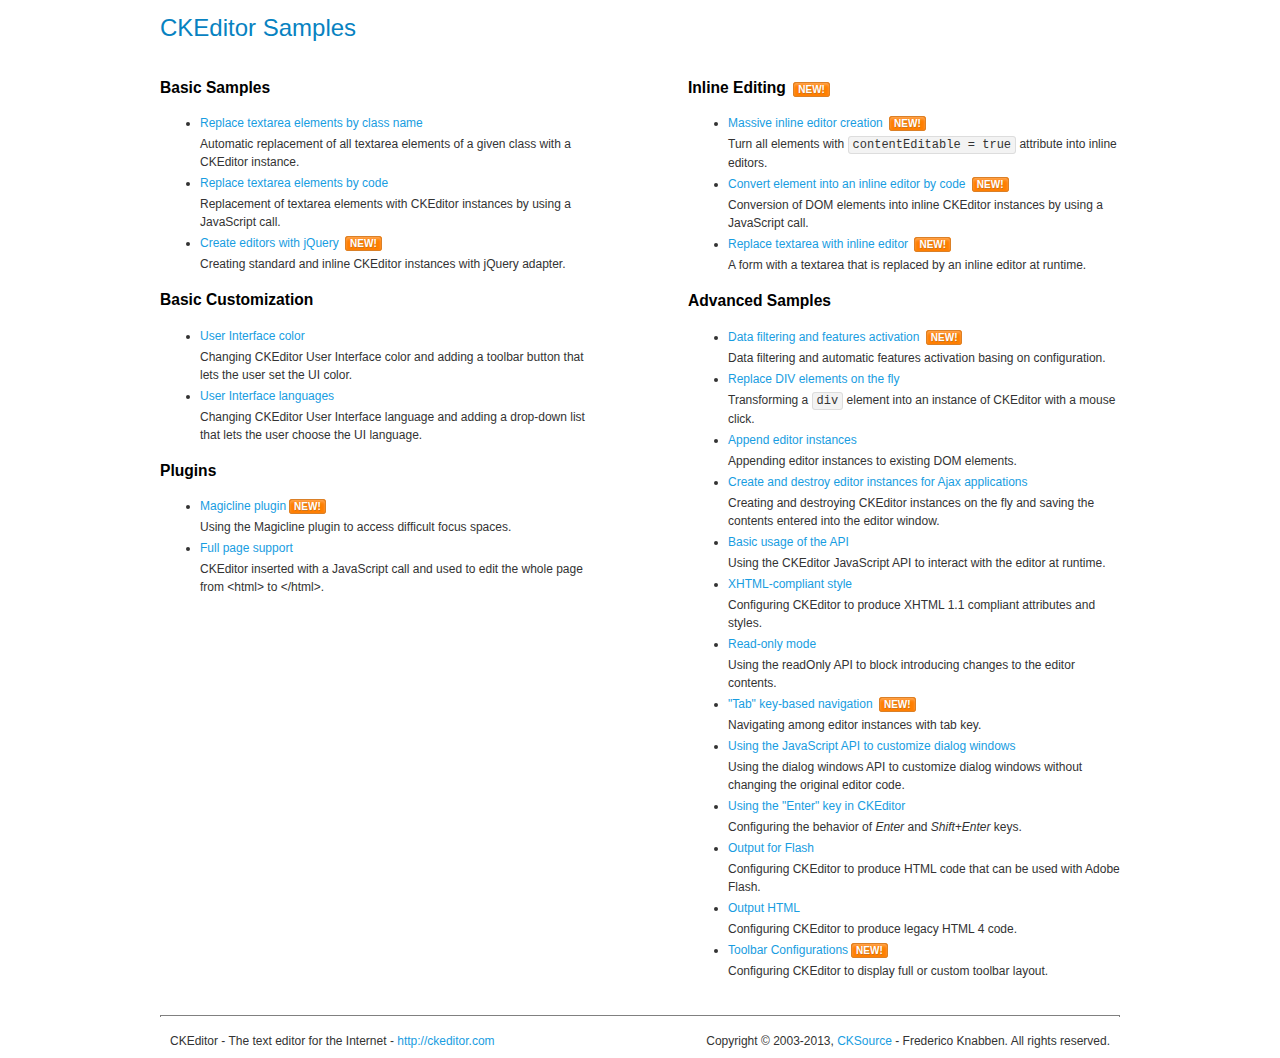
<file: wwwroot/ckeditor/samples/index.html>
<!DOCTYPE html>
<!--
Copyright (c) 2003-2013, CKSource - Frederico Knabben. All rights reserved.
For licensing, see LICENSE.md or http://ckeditor.com/license
-->
<html>
<head>
	<title>CKEditor Samples</title>
	<meta charset="utf-8">
	<link rel="stylesheet" href="sample.css">
</head>
<body>
	<h1 class="samples">
		CKEditor Samples
	</h1>
	<div class="twoColumns">
		<div class="twoColumnsLeft">
			<h2 class="samples">
				Basic Samples
			</h2>
			<dl class="samples">
				<dt><a class="samples" href="replacebyclass.html">Replace textarea elements by class name</a></dt>
				<dd>Automatic replacement of all textarea elements of a given class with a CKEditor instance.</dd>

				<dt><a class="samples" href="replacebycode.html">Replace textarea elements by code</a></dt>
				<dd>Replacement of textarea elements with CKEditor instances by using a JavaScript call.</dd>

				<dt><a class="samples" href="jquery.html">Create editors with jQuery</a> <span class="new">New!</span></dt>
				<dd>Creating standard and inline CKEditor instances with jQuery adapter.</dd>
			</dl>

			<h2 class="samples">
				Basic Customization
			</h2>
			<dl class="samples">
				<dt><a class="samples" href="uicolor.html">User Interface color</a></dt>
				<dd>Changing CKEditor User Interface color and adding a toolbar button that lets the user set the UI color.</dd>

				<dt><a class="samples" href="uilanguages.html">User Interface languages</a></dt>
				<dd>Changing CKEditor User Interface language and adding a drop-down list that lets the user choose the UI language.</dd>
			</dl>


			<h2 class="samples">Plugins</h2>
<dl class="samples">
<dt><a class="samples" href="plugins/magicline/magicline.html">Magicline plugin</a><span class="new">New!</span></dt>
<dd>Using the Magicline plugin to access difficult focus spaces.</dd>

<dt><a class="samples" href="plugins/wysiwygarea/fullpage.html">Full page support</a></dt>
<dd>CKEditor inserted with a JavaScript call and used to edit the whole page from &lt;html&gt; to &lt;/html&gt;.</dd>
</dl>
		</div>
		<div class="twoColumnsRight">
			<h2 class="samples">
				Inline Editing <span class="new">New!</span>
			</h2>
			<dl class="samples">
				<dt><a class="samples" href="inlineall.html">Massive inline editor creation</a> <span class="new">New!</span></dt>
				<dd>Turn all elements with <code>contentEditable = true</code> attribute into inline editors.</dd>

				<dt><a class="samples" href="inlinebycode.html">Convert element into an inline editor by code</a> <span class="new">New!</span></dt>
				<dd>Conversion of DOM elements into inline CKEditor instances by using a JavaScript call.</dd>

				<dt><a class="samples" href="inlinetextarea.html">Replace textarea with inline editor</a> <span class="new">New!</span></dt>
				<dd>A form with a textarea that is replaced by an inline editor at runtime.</dd>

				
			</dl>

			<h2 class="samples">
				Advanced Samples
			</h2>
			<dl class="samples">
				<dt><a class="samples" href="datafiltering.html">Data filtering and features activation</a> <span class="new">New!</span></dt>
				<dd>Data filtering and automatic features activation basing on configuration.</dd>

				<dt><a class="samples" href="divreplace.html">Replace DIV elements on the fly</a></dt>
				<dd>Transforming a <code>div</code> element into an instance of CKEditor with a mouse click.</dd>

				<dt><a class="samples" href="appendto.html">Append editor instances</a></dt>
				<dd>Appending editor instances to existing DOM elements.</dd>

				<dt><a class="samples" href="ajax.html">Create and destroy editor instances for Ajax applications</a></dt>
				<dd>Creating and destroying CKEditor instances on the fly and saving the contents entered into the editor window.</dd>

				<dt><a class="samples" href="api.html">Basic usage of the API</a></dt>
				<dd>Using the CKEditor JavaScript API to interact with the editor at runtime.</dd>

				<dt><a class="samples" href="xhtmlstyle.html">XHTML-compliant style</a></dt>
				<dd>Configuring CKEditor to produce XHTML 1.1 compliant attributes and styles.</dd>

				<dt><a class="samples" href="readonly.html">Read-only mode</a></dt>
				<dd>Using the readOnly API to block introducing changes to the editor contents.</dd>

				<dt><a class="samples" href="tabindex.html">"Tab" key-based navigation</a> <span class="new">New!</span></dt>
				<dd>Navigating among editor instances with tab key.</dd>


				
<dt><a class="samples" href="plugins/dialog/dialog.html">Using the JavaScript API to customize dialog windows</a></dt>
<dd>Using the dialog windows API to customize dialog windows without changing the original editor code.</dd>

<dt><a class="samples" href="plugins/enterkey/enterkey.html">Using the &quot;Enter&quot; key in CKEditor</a></dt>
<dd>Configuring the behavior of <em>Enter</em> and <em>Shift+Enter</em> keys.</dd>

<dt><a class="samples" href="plugins/htmlwriter/outputforflash.html">Output for Flash</a></dt>
<dd>Configuring CKEditor to produce HTML code that can be used with Adobe Flash.</dd>

<dt><a class="samples" href="plugins/htmlwriter/outputhtml.html">Output HTML</a></dt>
<dd>Configuring CKEditor to produce legacy HTML 4 code.</dd>

<dt><a class="samples" href="plugins/toolbar/toolbar.html">Toolbar Configurations</a><span class="new">New!</span></dt>
<dd>Configuring CKEditor to display full or custom toolbar layout.</dd>

			</dl>
		</div>
	</div>
	<div id="footer">
		<hr>
		<p>
			CKEditor - The text editor for the Internet - <a class="samples" href="http://ckeditor.com/">http://ckeditor.com</a>
		</p>
		<p id="copy">
			Copyright &copy; 2003-2013, <a class="samples" href="http://cksource.com/">CKSource</a> - Frederico Knabben. All rights reserved.
		</p>
	</div>
</body>
</html>
</file>
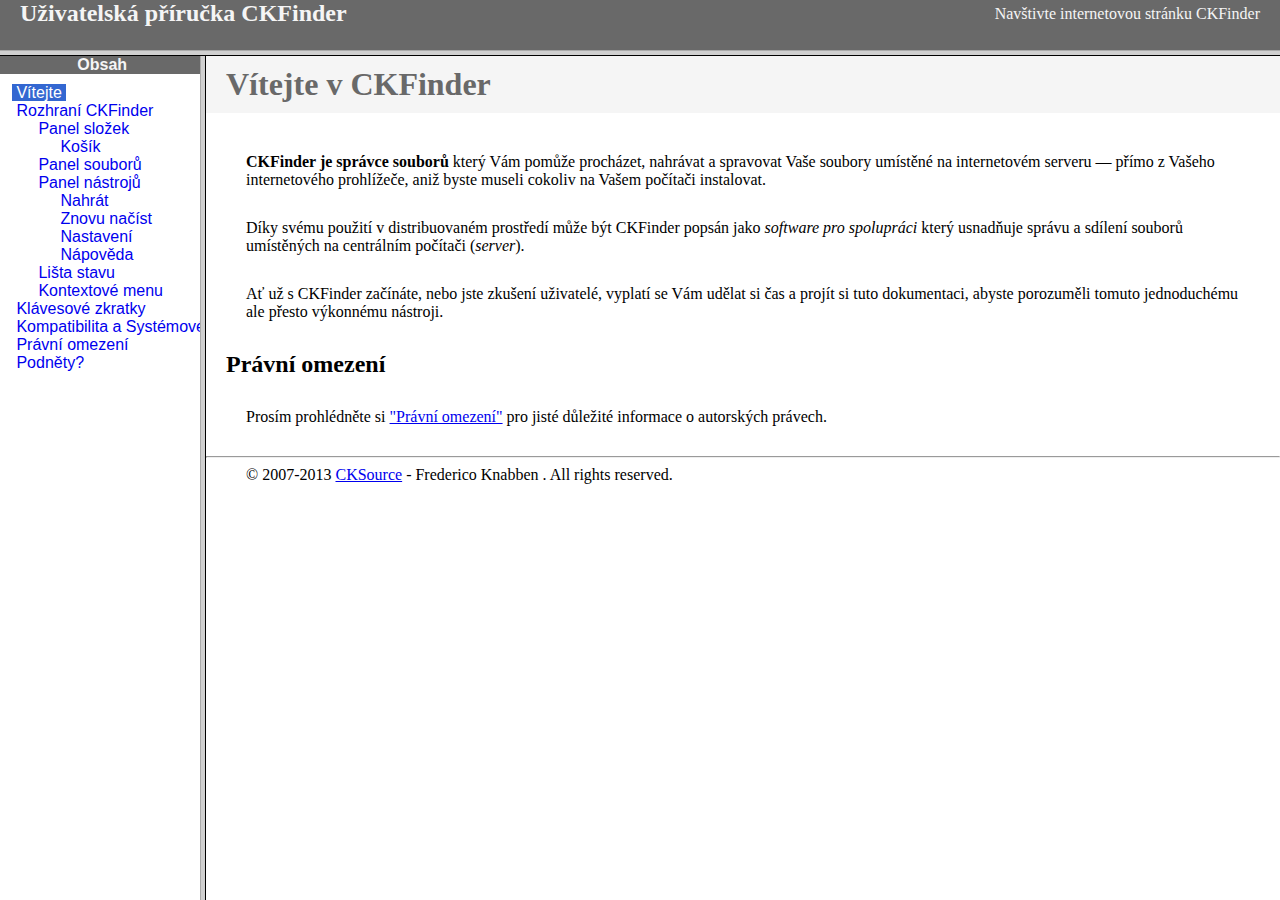
<file: wwwroot/ckfinder/help/cs/index.html>
<!DOCTYPE HTML PUBLIC "-//W3C//DTD HTML 4.01 Frameset//EN" "http://www.w3.org/TR/html4/frameset.dtd">
<html lang="cs">
<head>
	<title>Uživatelská příručka CKFinder</title>
	<meta name="robots" content="noindex, nofollow">
	<meta http-equiv="Content-Type" content="text/html; charset=utf-8">
	<style type="text/css">
		frame {border-color:#f5f5f5}
	</style>
</head>
<frameset rows="50,*">
	<frame src="files/header.html" noresize="noresize" frameborder="0">
	<frameset cols="200,*">
			<frame src="files/toc.html">
			<frame src="files/001.html" name="CKDocsMain">
	</frameset>
</frameset>
</html>
</file>
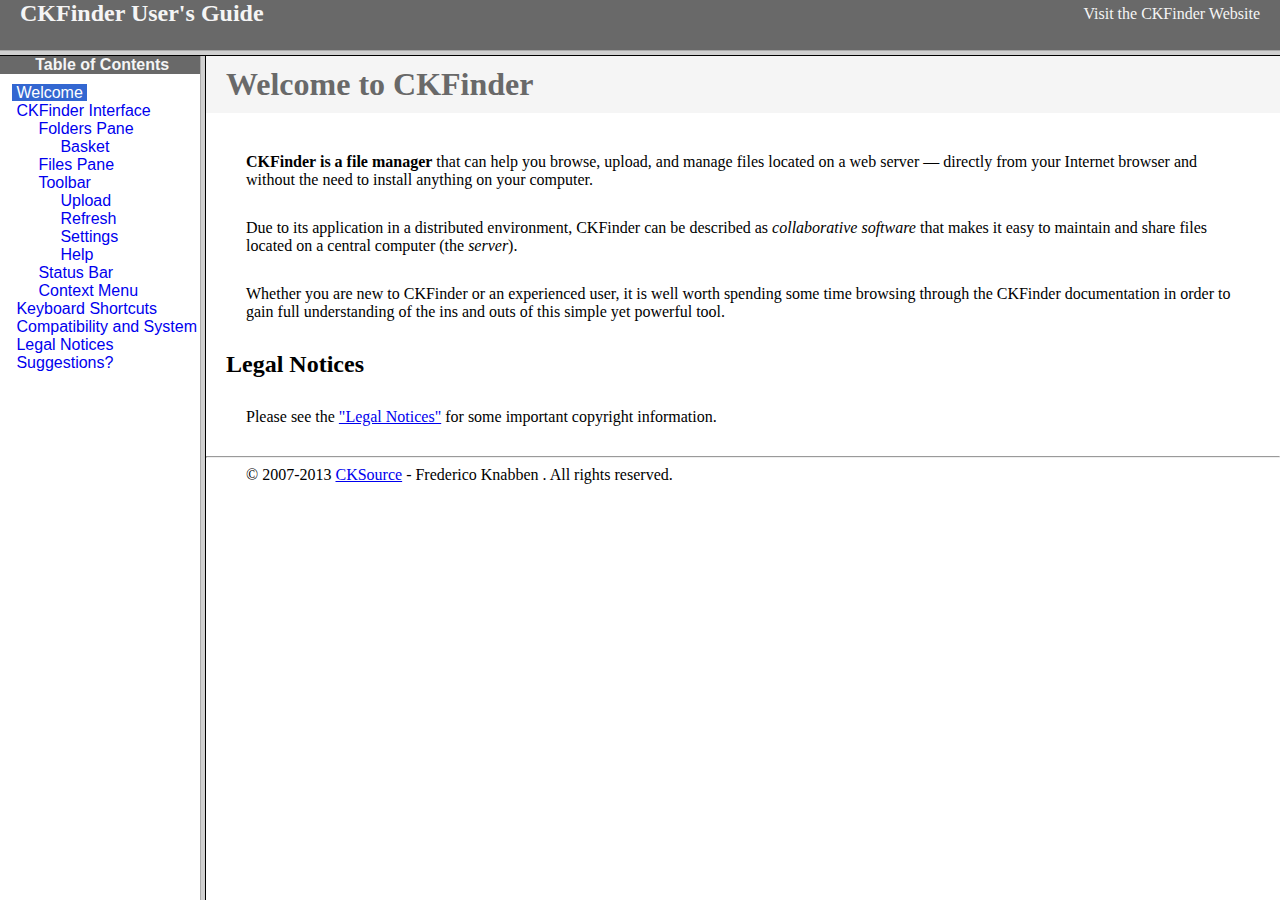
<file: wwwroot/ckfinder/help/en/index.html>
<!DOCTYPE HTML PUBLIC "-//W3C//DTD HTML 4.01 Frameset//EN" "http://www.w3.org/TR/html4/frameset.dtd">
<html lang="en">
<head>
	<title>CKFinder User's Guide</title>
	<meta name="robots" content="noindex, nofollow">
	<meta http-equiv="Content-Type" content="text/html; charset=utf-8">
	<style type="text/css">
		frame {border-color:#f5f5f5}
	</style>
</head>
<frameset rows="50,*">
	<frame src="files/header.html" noresize="noresize" frameborder="0">
	<frameset cols="200,*">
			<frame src="files/toc.html">
			<frame src="files/001.html" name="CKDocsMain">
	</frameset>
</frameset>
</html>
</file>
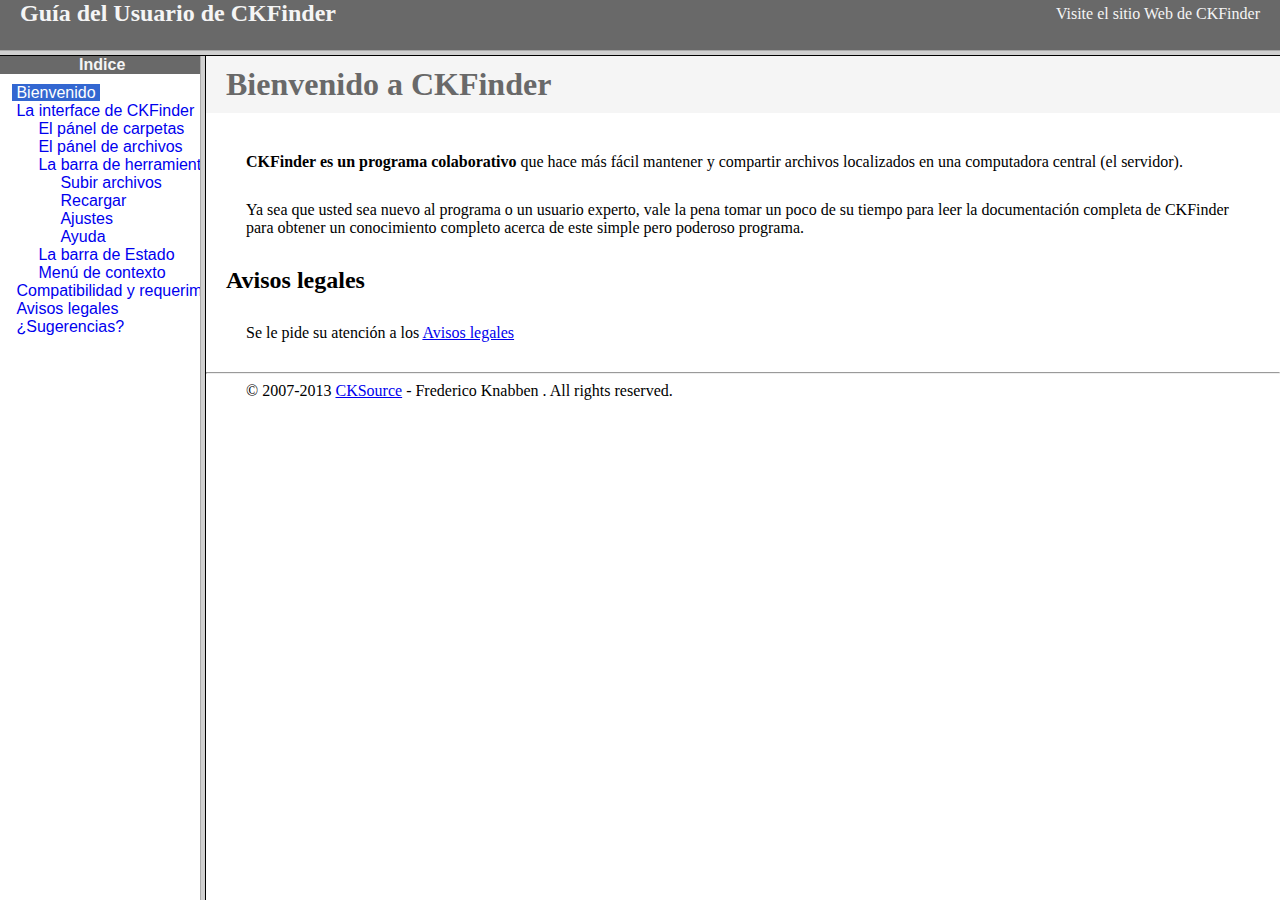
<file: wwwroot/ckfinder/help/es-mx/index.html>
<!DOCTYPE HTML PUBLIC "-//W3C//DTD HTML 4.01 Frameset//EN" "http://www.w3.org/TR/html4/frameset.dtd">
<html lang="es-mx">
<head>
	<title>Gu&iacute;a para el usuario de CKFinder</title>
	<meta http-equiv="Content-Type" content="text/html; charset=utf-8">
	<meta name="robots" content="noindex, nofollow">
	<style type="text/css">
		frame {border-color:#f5f5f5}
	</style>
</head>
<frameset rows="50,*">
	<frame src="files/header.html" noresize="noresize" frameborder="0">
	<frameset cols="200,*">
			<frame src="files/toc.html">
			<frame src="files/001.html" name="CKDocsMain">
	</frameset>
</frameset>
</html>
</file>
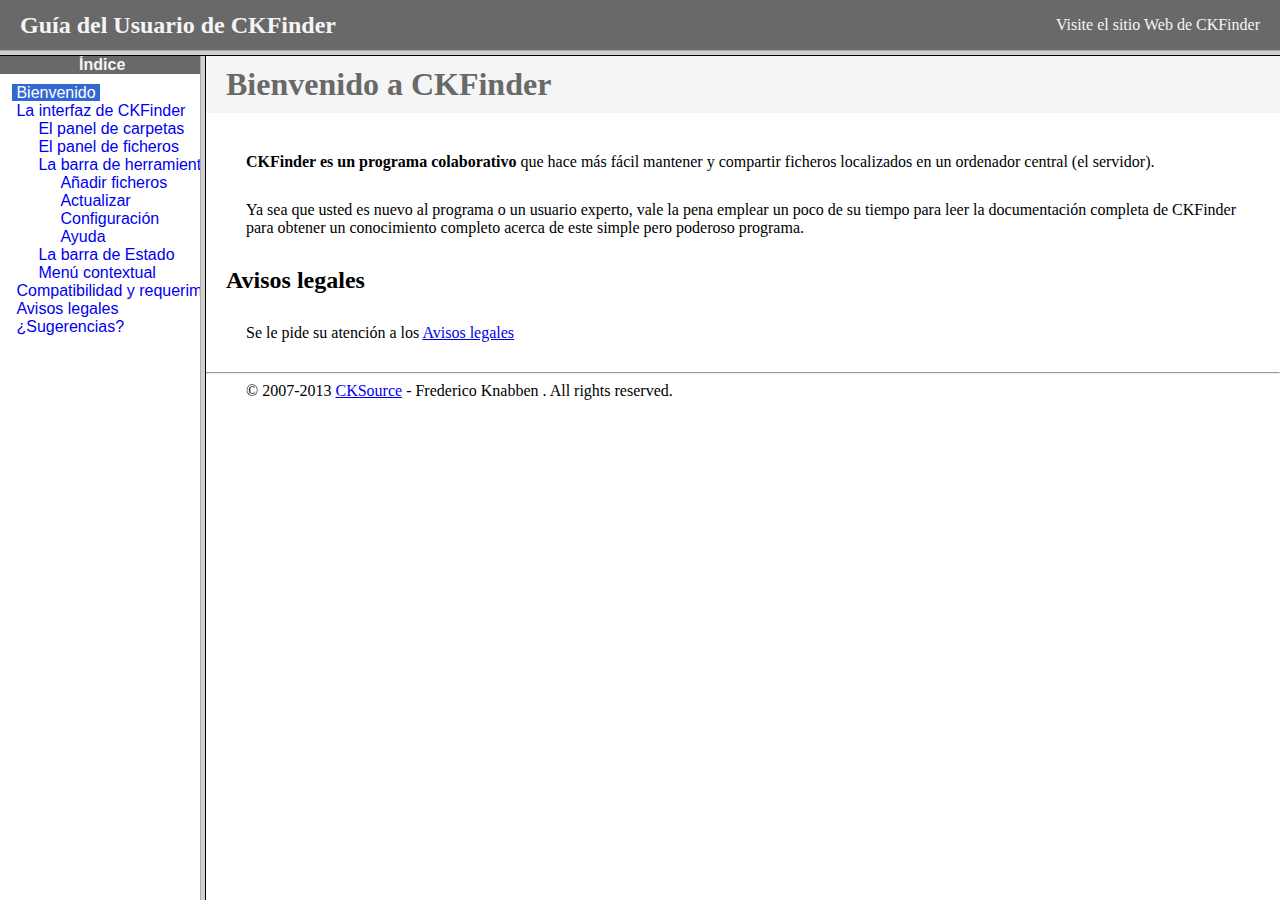
<file: wwwroot/ckfinder/help/es/index.html>
<!DOCTYPE HTML PUBLIC "-//W3C//DTD HTML 4.01 Frameset//EN" "http://www.w3.org/TR/html4/frameset.dtd">
<html lang="es">
<head>
	<title>Gu&iacute;a para el usuario de CKFinder</title>
	<meta http-equiv="Content-Type" content="text/html; charset=utf-8">
	<meta name="robots" content="noindex, nofollow">
	<style type="text/css">
		frame {border-color:#f5f5f5}
	</style>
</head>
<frameset rows="50,*">
	<frame src="files/header.html" noresize="noresize" frameborder="0">
	<frameset cols="200,*">
			<frame src="files/toc.html">
			<frame src="files/001.html" name="CKDocsMain">
	</frameset>
</frameset>
</html>
</file>
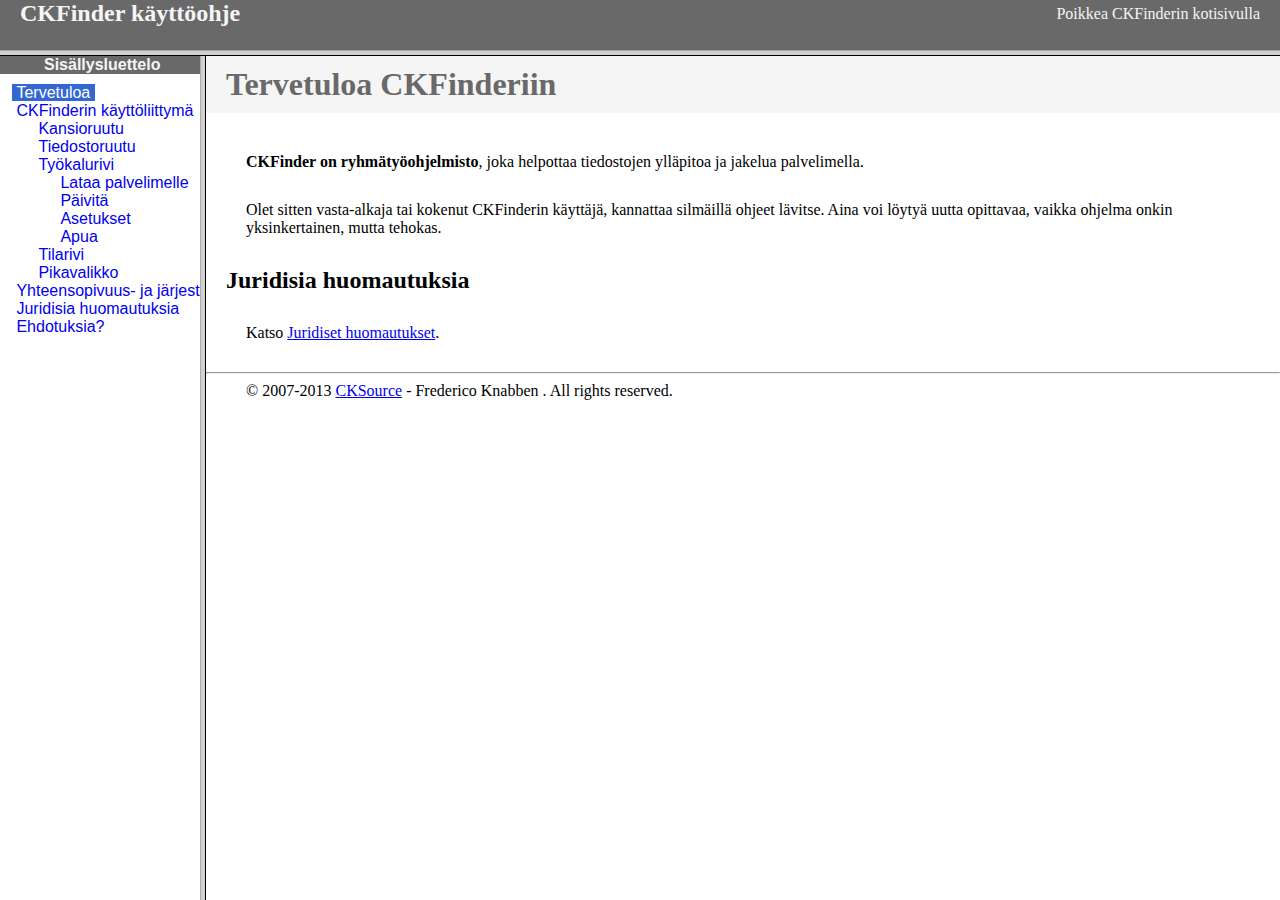
<file: wwwroot/ckfinder/help/fi/index.html>
<!DOCTYPE HTML PUBLIC "-//W3C//DTD HTML 4.01 Frameset//EN" "http://www.w3.org/TR/html4/frameset.dtd">
<html lang="fi">
<head>
	<title>CKFinder käyttöohje</title>
	<meta http-equiv="Content-Type" content="text/html; charset=utf-8">
	<meta name="robots" content="noindex, nofollow">
	<style type="text/css">
		frame {border-color:#f5f5f5}
	</style>
</head>
<frameset rows="50,*">
	<frame src="files/header.html" noresize="noresize" frameborder="0">
	<frameset cols="200,*">
			<frame src="files/toc.html">
			<frame src="files/001.html" name="CKDocsMain">
	</frameset>
</frameset>
</html>
</file>
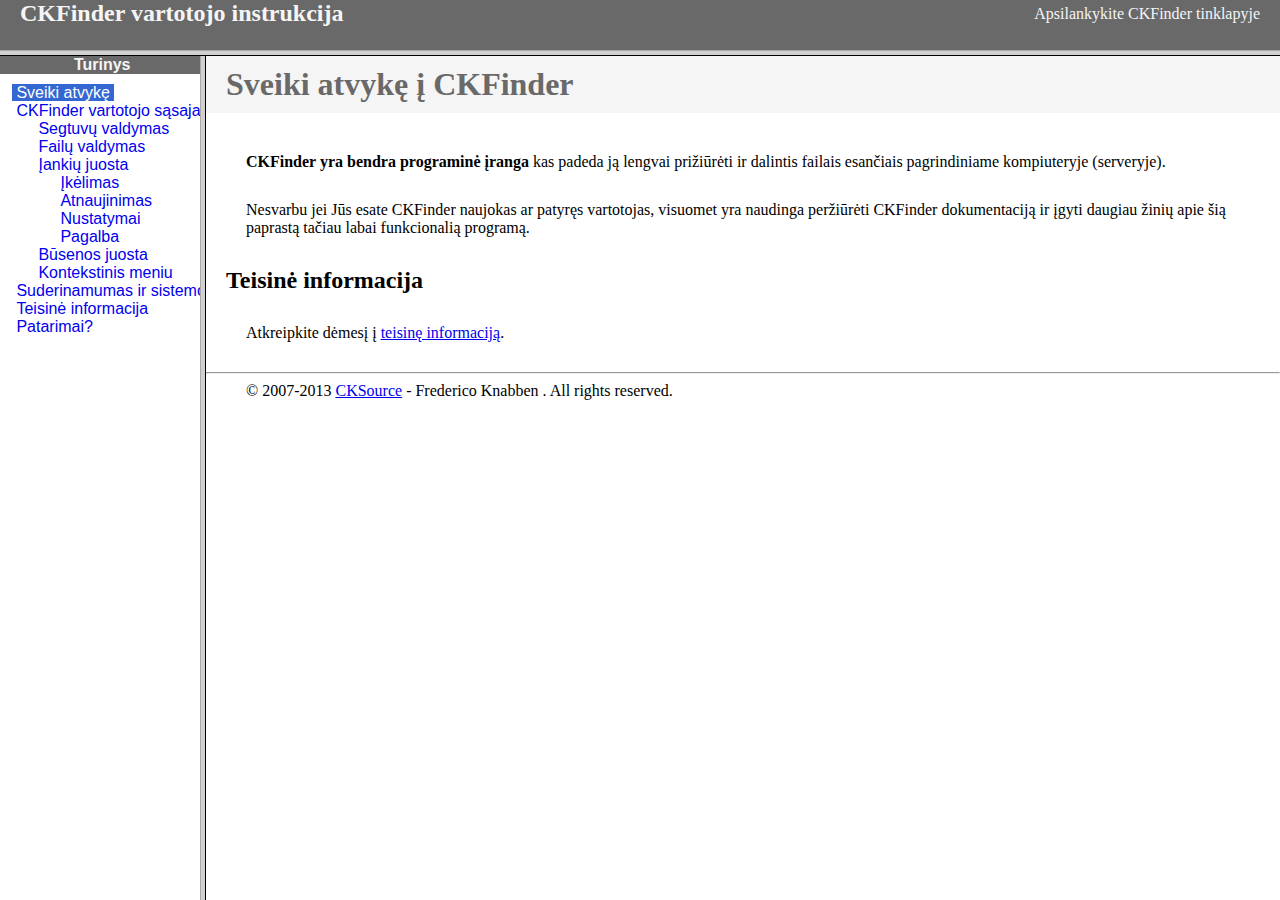
<file: wwwroot/ckfinder/help/lt/index.html>
<!DOCTYPE HTML PUBLIC "-//W3C//DTD HTML 4.01 Frameset//EN" "http://www.w3.org/TR/html4/frameset.dtd">
<html lang="lt">
<head>
	<title>CKFinder User's Guide</title>
	<meta http-equiv="Content-Type" content="text/html; charset=utf-8">
	<meta name="robots" content="noindex, nofollow">
	<style type="text/css">
		frame {border-color:#f5f5f5}
	</style>
</head>
<frameset rows="50,*">
	<frame src="files/header.html" noresize="noresize" frameborder="0">
	<frameset cols="200,*">
			<frame src="files/toc.html">
			<frame src="files/001.html" name="CKDocsMain">
	</frameset>
</frameset>
</html>
</file>
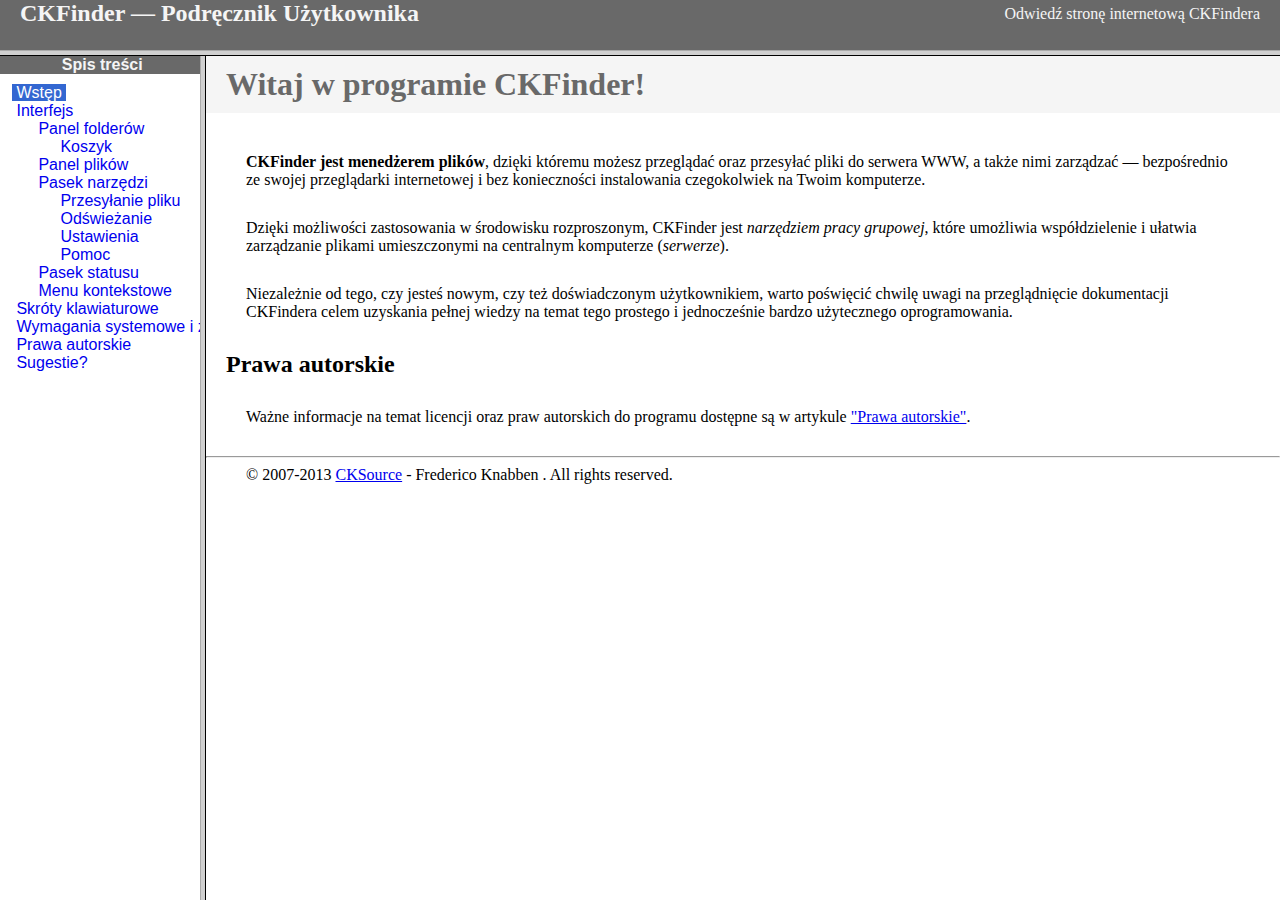
<file: wwwroot/ckfinder/help/pl/index.html>
<!DOCTYPE HTML PUBLIC "-//W3C//DTD HTML 4.01 Frameset//EN" "http://www.w3.org/TR/html4/frameset.dtd">
<html lang="pl">
<head>
	<title>CKFinder &mdash; Podręcznik Użytkownika</title>
	<meta http-equiv="Content-Type" content="text/html; charset=utf-8">
	<meta name="robots" content="noindex, nofollow">
	<style type="text/css">
		frame {border-color:#f5f5f5}
	</style>
</head>
<frameset rows="50,*">
	<frame src="files/header.html" noresize="noresize" frameborder="0">
	<frameset cols="200,*">
			<frame src="files/toc.html">
			<frame src="files/001.html" name="CKDocsMain">
	</frameset>
</frameset>
</html>
</file>
<file: wwwroot/ckeditor/samples/sample.css>
/*
Copyright (c) 2003-2013, CKSource - Frederico Knabben. All rights reserved.
For licensing, see LICENSE.md or http://ckeditor.com/license
*/

html, body, h1, h2, h3, h4, h5, h6, div, span, blockquote, p, address, form, fieldset, img, ul, ol, dl, dt, dd, li, hr, table, td, th, strong, em, sup, sub, dfn, ins, del, q, cite, var, samp, code, kbd, tt, pre
{
	line-height: 1.5em;
}

body
{
	padding: 10px 30px;
}

input, textarea, select, option, optgroup, button, td, th
{
	font-size: 100%;
}

pre, code, kbd, samp, tt
{
	font-family: monospace,monospace;
	font-size: 1em;
}

body {
    width: 960px;
    margin: 0 auto;
}

code
{
	background: #f3f3f3;
	border: 1px solid #ddd;
	padding: 1px 4px;

	-moz-border-radius: 3px;
	-webkit-border-radius: 3px;
	border-radius: 3px;
}

abbr
{
	border-bottom: 1px dotted #555;
	cursor: pointer;
}

.new
{
	background: #FF7E00;
	border: 1px solid #DA8028;
	color: #fff;
	font-size: 10px;
	font-weight: bold;
	padding: 1px 4px;
	text-shadow: 0 1px 0 #C97626;
	text-transform: uppercase;
	margin: 0 0 0 3px;

	-moz-border-radius: 3px;
	-webkit-border-radius: 3px;
	border-radius: 3px;

	-moz-box-shadow: 0 2px 3px 0 #FFA54E inset;
	-webkit-box-shadow: 0 2px 3px 0 #FFA54E inset;
	box-shadow: 0 2px 3px 0 #FFA54E inset;
}

h1.samples
{
	color: #0782C1;
	font-size: 200%;
	font-weight: normal;
	margin: 0;
	padding: 0;
}

h1.samples a
{
	color: #0782C1;
	text-decoration: none;
	border-bottom: 1px dotted #0782C1;
}

.samples a:hover
{
	border-bottom: 1px dotted #0782C1;
}

h2.samples
{
	color: #000000;
	font-size: 130%;
	margin: 15px 0 0 0;
	padding: 0;
}

p, blockquote, address, form, pre, dl, h1.samples, h2.samples
{
	margin-bottom: 15px;
}

ul.samples
{
	margin-bottom: 15px;
}

.clear
{
	clear: both;
}

fieldset
{
	margin: 0;
	padding: 10px;
}

body, input, textarea
{
	color: #333333;
	font-family: Arial, Helvetica, sans-serif;
}

body
{
	font-size: 75%;
}

a.samples
{
	color: #189DE1;
	text-decoration: none;
}

form
{
	margin: 0;
	padding: 0;
}

pre.samples
{
	background-color: #F7F7F7;
	border: 1px solid #D7D7D7;
	overflow: auto;
	padding: 0.25em;
	white-space: pre-wrap; /* CSS 2.1 */
	word-wrap: break-word; /* IE7 */
	-moz-tab-size: 4;
	-o-tab-size: 4;
	-webkit-tab-size: 4;
	tab-size: 4;
}

#footer
{
	clear: both;
	padding-top: 10px;
}

#footer hr
{
	margin: 10px 0 15px 0;
	height: 1px;
	border: solid 1px gray;
	border-bottom: none;
}

#footer p
{
	margin: 0 10px 10px 10px;
	float: left;
}

#footer #copy
{
	float: right;
}

#outputSample
{
	width: 100%;
	table-layout: fixed;
}

#outputSample thead th
{
	color: #dddddd;
	background-color: #999999;
	padding: 4px;
	white-space: nowrap;
}

#outputSample tbody th
{
	vertical-align: top;
	text-align: left;
}

#outputSample pre
{
	margin: 0;
	padding: 0;
}

.description
{
	border: 1px dotted #B7B7B7;
	margin-bottom: 10px;
	padding: 10px 10px 0;
	overflow: hidden;
}

label
{
	display: block;
	margin-bottom: 6px;
}

/**
 *	CKEditor editables are automatically set with the "cke_editable" class
 *	plus cke_editable_(inline|themed) depending on the editor type.
 */

/* Style a bit the inline editables. */
.cke_editable.cke_editable_inline
{
	cursor: pointer;
}

/* Once an editable element gets focused, the "cke_focus" class is
   added to it, so we can style it differently. */
.cke_editable.cke_editable_inline.cke_focus
{
	box-shadow: inset 0px 0px 20px 3px #ddd, inset 0 0 1px #000;
	outline: none;
	background: #eee;
	cursor: text;
}

/* Avoid pre-formatted overflows inline editable. */
.cke_editable_inline pre
{
	white-space: pre-wrap;
	word-wrap: break-word;
}

/**
 *	Samples index styles.
 */

.twoColumns,
.twoColumnsLeft,
.twoColumnsRight
{
	overflow: hidden;
}

.twoColumnsLeft,
.twoColumnsRight
{
	width: 45%;
}

.twoColumnsLeft
{
	float: left;
}

.twoColumnsRight
{
	float: right;
}

dl.samples
{
	padding: 0 0 0 40px;
}
dl.samples > dt
{
	display: list-item;
	list-style-type: disc;
	list-style-position: outside;
	margin: 0 0 3px;
}
dl.samples > dd
{
	margin: 0 0 3px;
}
.warning
{
    color: #ff0000;
	background-color: #FFCCBA;
    border: 2px dotted #ff0000;
	padding: 15px 10px;
	margin: 10px 0;
}

/* Used on inline samples */

blockquote
{
	font-style: italic;
	font-family: Georgia, Times, "Times New Roman", serif;
	padding: 2px 0;
	border-style: solid;
	border-color: #ccc;
	border-width: 0;
}

.cke_contents_ltr blockquote
{
	padding-left: 20px;
	padding-right: 8px;
	border-left-width: 5px;
}

.cke_contents_rtl blockquote
{
	padding-left: 8px;
	padding-right: 20px;
	border-right-width: 5px;
}

img.right {
    border: 1px solid #ccc;
    float: right;
    margin-left: 15px;
    padding: 5px;
}

img.left {
    border: 1px solid #ccc;
    float: left;
    margin-right: 15px;
    padding: 5px;
}
</file>
